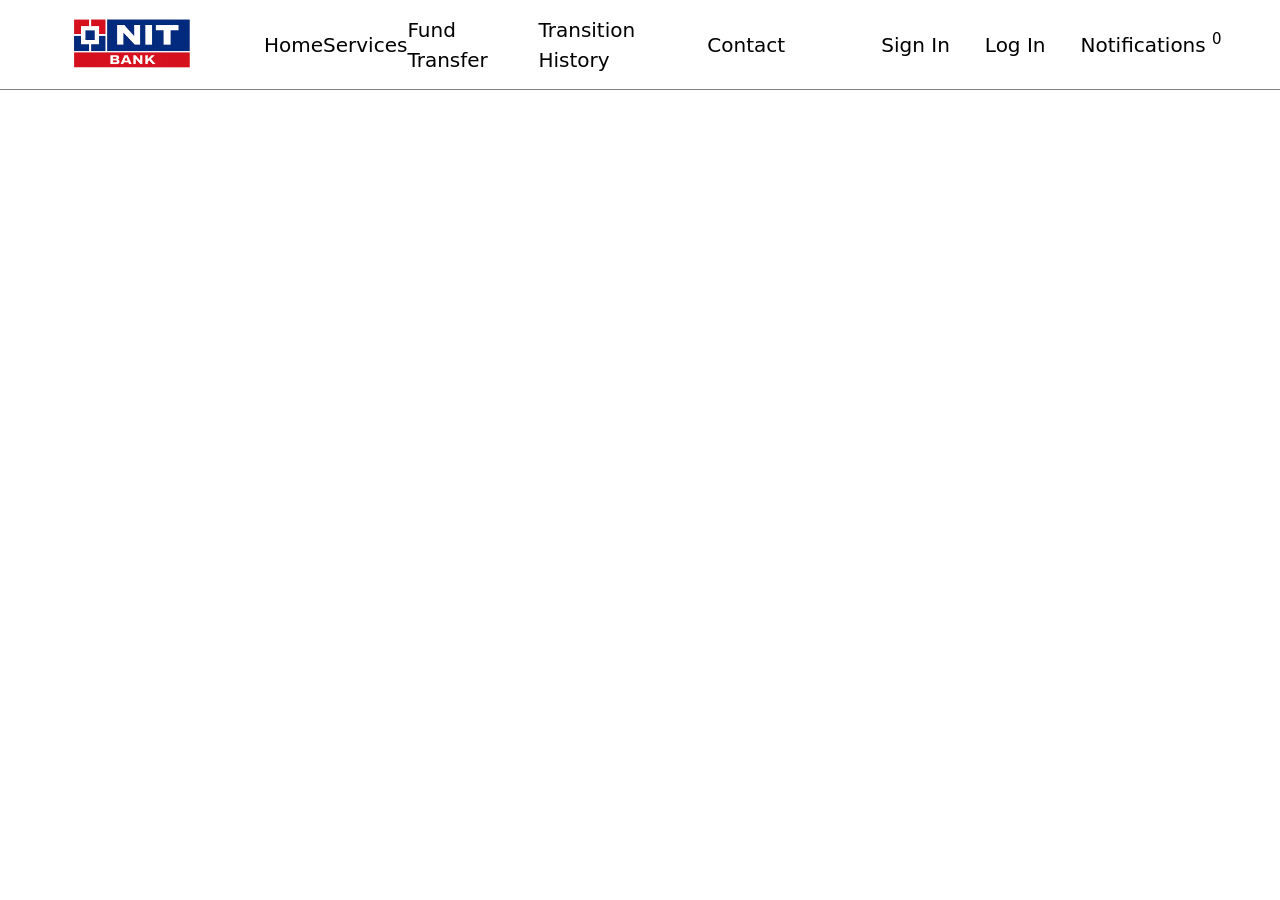
<file: homePage/index.html>
<!doctype html>
<html lang="en">
  <head>
    <meta charset="UTF-8" />
    <meta name="viewport" content="width=device-width, initial-scale=1.0" />
    <title>Document</title>
    <link rel="stylesheet" href="../navbar/navbar.css" />
    <link rel="stylesheet" href="../bootstrap/bootstrap.css" />
    <link rel="stylesheet" href="./index.css" />
  </head>
  <body>
    <main>
      <nav id="nav_container"></nav>
      <section>
        <article></article>
      </section>
    </main>
    <script src="../navbar/navbar.js"></script>
    <script src="../bootstrap/bootstrap.js"></script>
  </body>
</html>
</file>
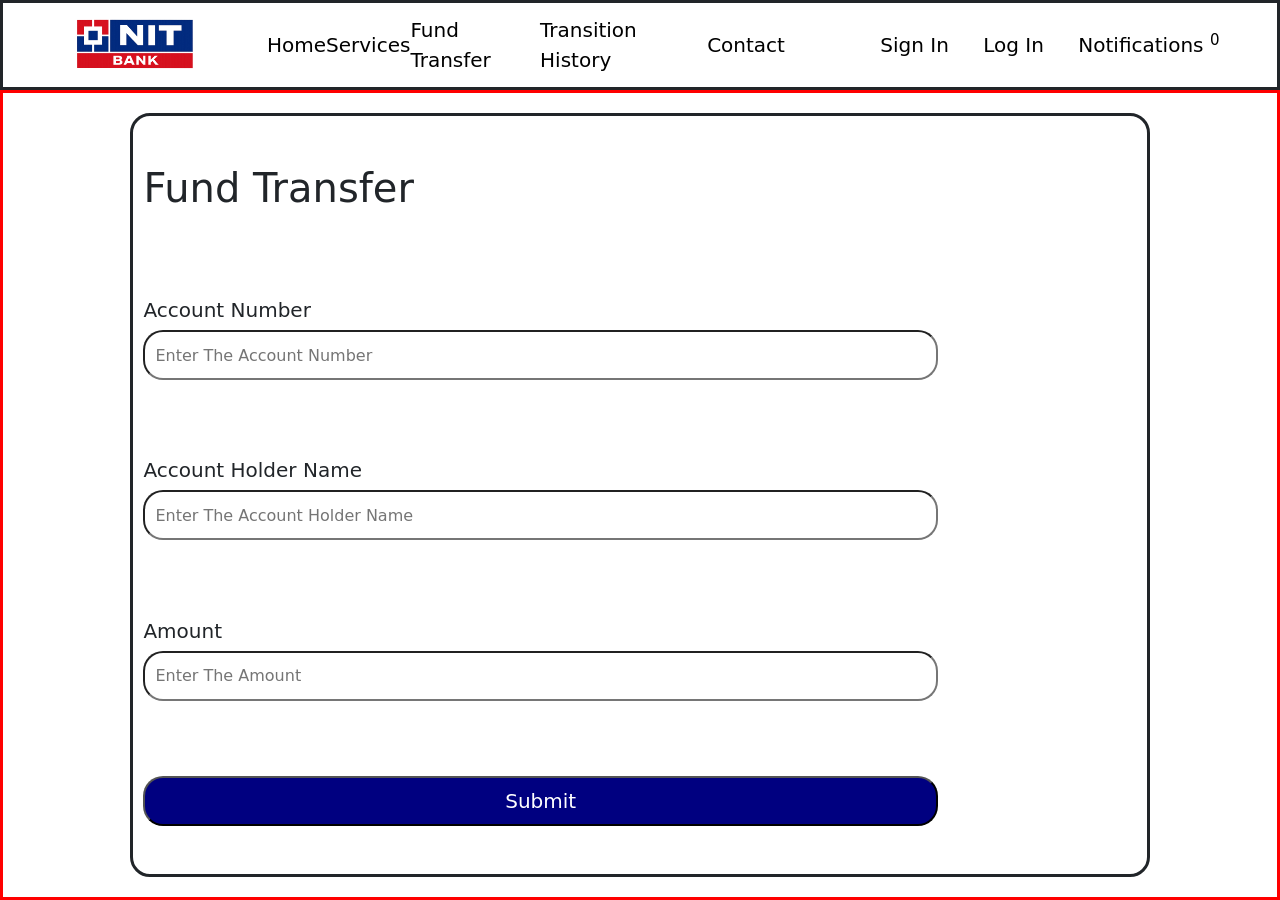
<file: fundTransfer/fundTransfer.html>
<!doctype html>
<html lang="en">
  <head>
    <meta charset="UTF-8" />
    <meta name="viewport" content="width=device-width, initial-scale=1.0" />
    <title>Document</title>
    <link rel="stylesheet" href="../bootstrap/bootstrap.css" />
    <link rel="stylesheet" href="../navbar/navbar.css" />
    <link rel="stylesheet" href="../registerPage/register.css" />
    <style>
      main form {
        display: flex;
        justify-content: space-around;
        flex-direction: column;
      }
    </style>
  </head>
  <body>
    <main>
      <nav id="nav_container"></nav>
      <section>
        <form action="">
          <h1>Fund Transfer</h1>
          <aside>
            <label for="">Account Number</label>
            <input
              type="text"
              name="accountNumber"
              placeholder="Enter The Account Number"
            />
          </aside>
          <aside>
            <label for="">Account Holder Name</label>
            <input
              type="text"
              name="ahn"
              placeholder="Enter The Account Holder Name"
            />
          </aside>
          <aside>
            <label for="">Amount</label>
            <input type="number" name="amount" placeholder="Enter The Amount" />
          </aside>

          <aside>
            <button>Submit</button>
          </aside>
        </form>
      </section>
    </main>
    <script src="../navbar/navbar.js"></script>
    <script src="./fundTrasfer.js" type="module"></script>
    <script src="../bootstrap/bootstrap.js"></script>
  </body>
</html>
</file>
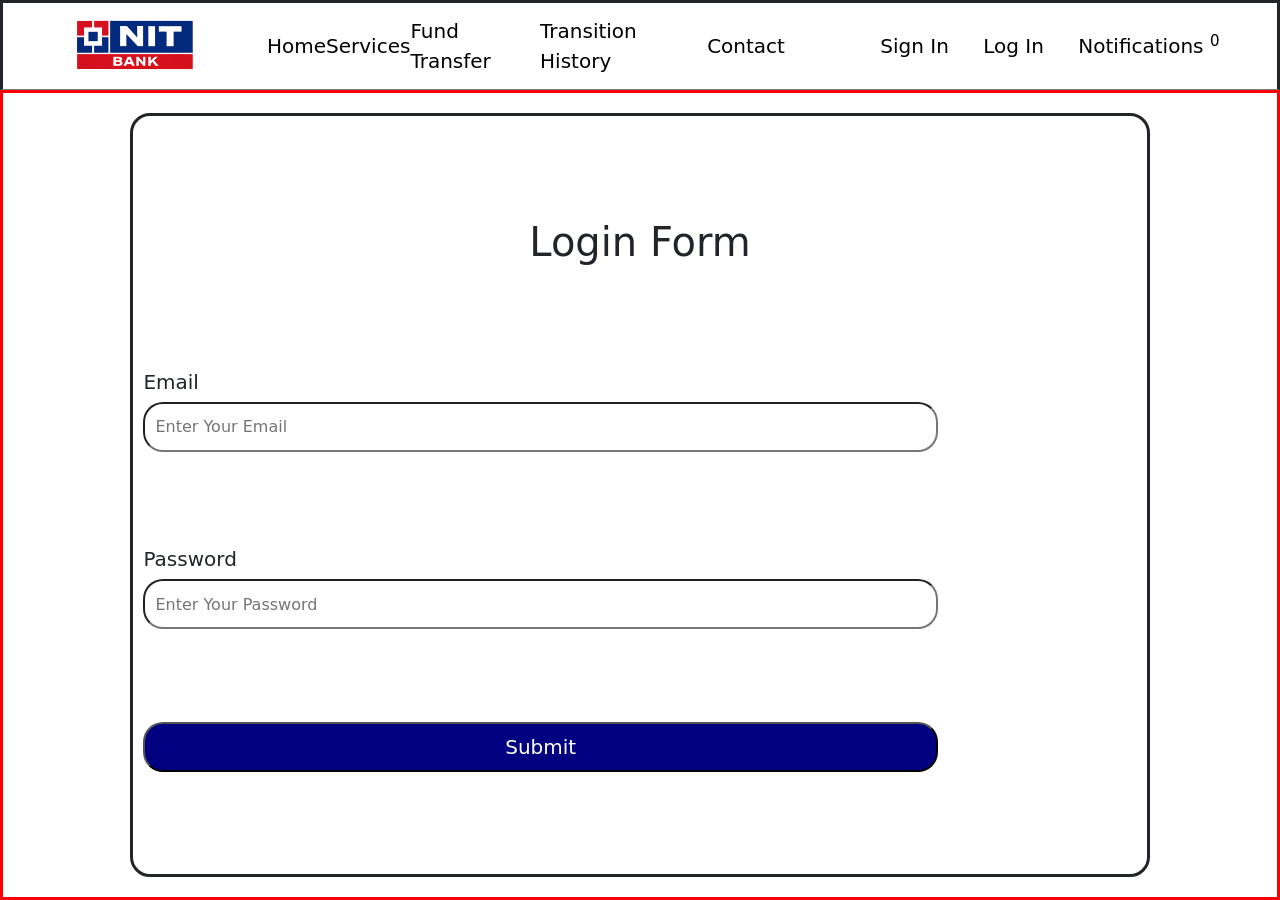
<file: logInPage/logIn.html>
<!doctype html>
<html lang="en">
  <head>
    <meta charset="UTF-8" />
    <meta name="viewport" content="width=device-width, initial-scale=1.0" />
    <title>Document</title>
    <link rel="stylesheet" href="../registerPage/register.css" />
    <link rel="stylesheet" href="../bootstrap/bootstrap.css" />
    <style>
      form {
        display: flex;
        align-items: start;
        justify-content: space-evenly;
        flex-direction: column;
      }
      aside {
        width: 100%;
      }
      h1 {
        width: 100%;
      }
    </style>
    <link rel="stylesheet" href="../navbar/navbar.css" />
  </head>
  <body>
    <main>
      <nav id="nav_container"></nav>
      <section>
        <form action="">
          <h1 class="text-center">Login Form</h1>
          <aside>
            <label for="">Email</label>
            <input type="email" name="email" placeholder="Enter Your Email" />
          </aside>
          <aside>
            <label for="">Password</label>
            <input
              type="password"
              name="password"
              placeholder="Enter Your Password"
            />
          </aside>
          <aside>
            <button>Submit</button>
          </aside>
        </form>
      </section>
    </main>
    <script src="../navbar/navbar.js"></script>
    <script src="./login.js"></script>
    <script src="../bootstrap/bootstrap.js"></script>
  </body>
</html>
</file>
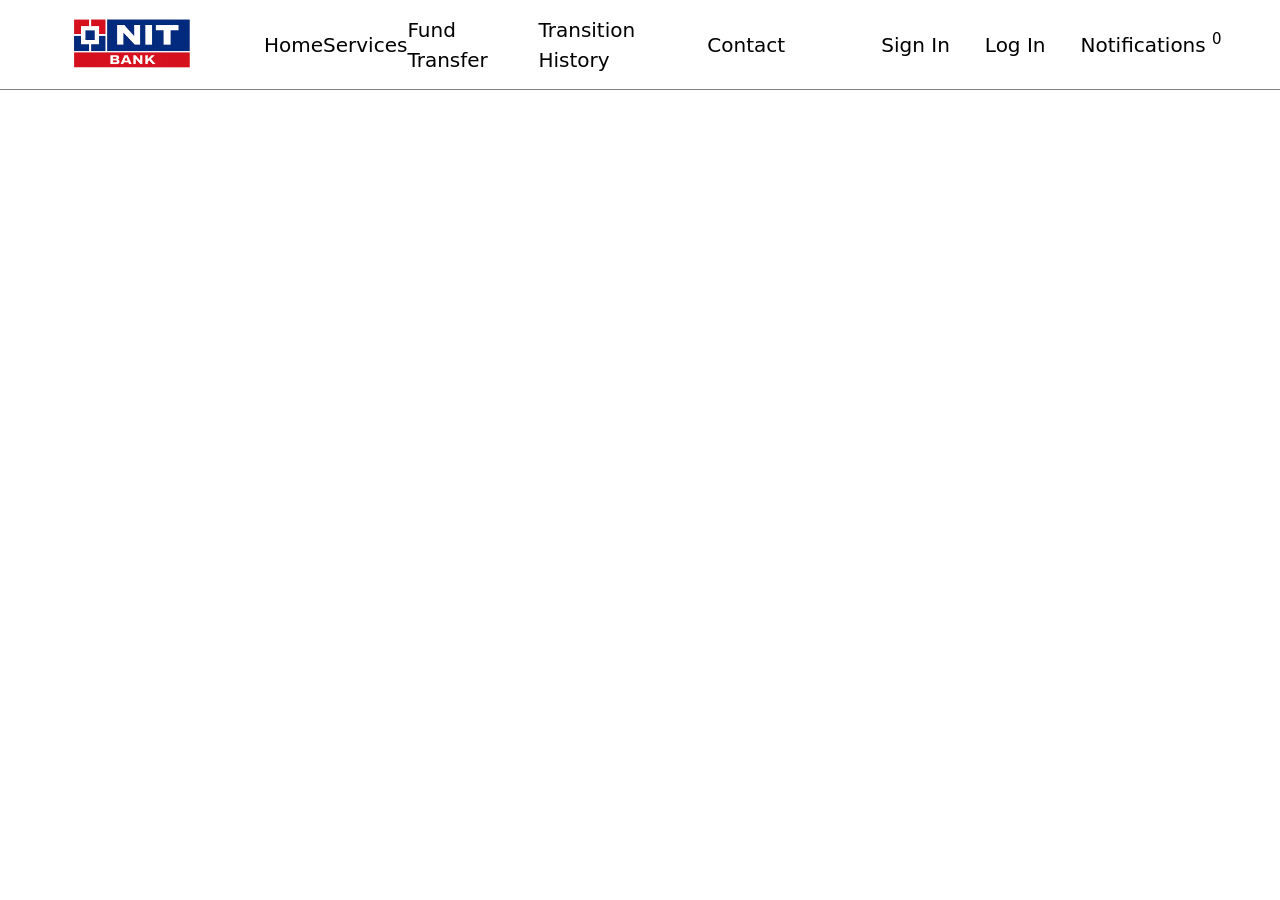
<file: myAccount/myAccount.html>
<!doctype html>
<html lang="en">
  <head>
    <meta charset="UTF-8" />
    <meta name="viewport" content="width=device-width, initial-scale=1.0" />
    <title>Document</title>
    <link rel="stylesheet" href="../bootstrap/bootstrap.css" />
    <link rel="stylesheet" href="../navbar/navbar.css" />
    <style>
      section {
        height: 90vh;
        display: flex;
        align-items: center;
        justify-content: center;
      }

      section article {
        border: 2px solid;
        border-radius: 20px;
        height: 75%;
        width: 40%;
        padding: 20px;
      }

      section p {
        font-size: 20px;
        text-transform: capitalize;
      }
      section h1 {
        text-align: center;
      }
    </style>
  </head>
  <body>
    <main>
      <nav id="nav_container"></nav>
      <section class="personalDetails"></section>
    </main>
    <script src="./myAccount.js"></script>
    <script src="../navbar/navbar.js"></script>
    <script src="../bootstrap/bootstrap.js"></script>
  </body>
</html>
</file>
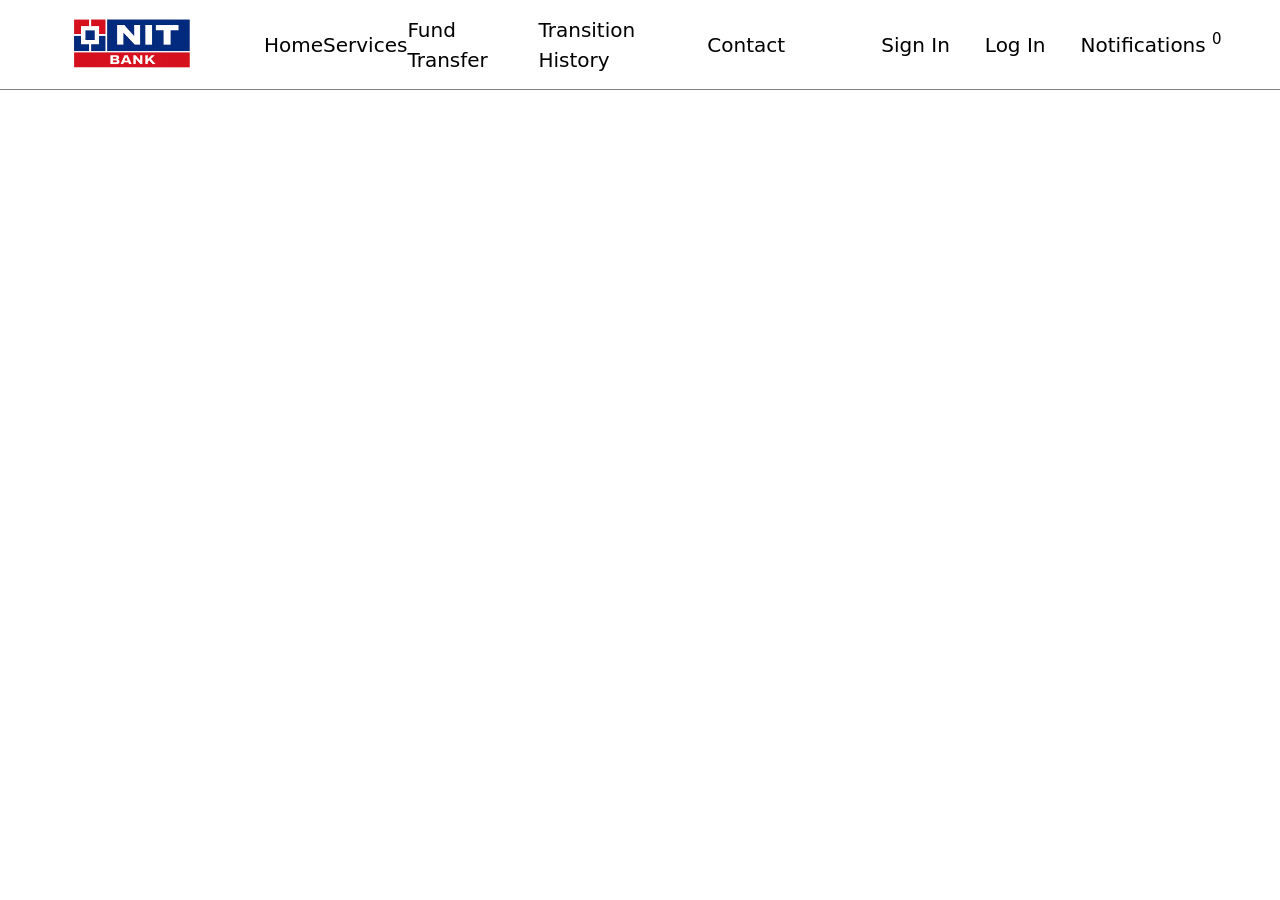
<file: notification/notification.html>
<!doctype html>
<html lang="en">
  <head>
    <meta charset="UTF-8" />
    <meta name="viewport" content="width=device-width, initial-scale=1.0" />
    <title>Document</title>
    <link rel="stylesheet" href="../bootstrap/bootstrap.css" />
    <link rel="stylesheet" href="../navbar/navbar.css" />
  </head>
  <body>
    <main>
      <nav id="nav_container"></nav>
      <section id="notification_container"></section>
    </main>
    <script src="./notification.js"></script>
    <script src="../navbar/navbar.js"></script>
    <script src="../bootstrap/bootstrap.js"></script>
  </body>
</html>
</file>
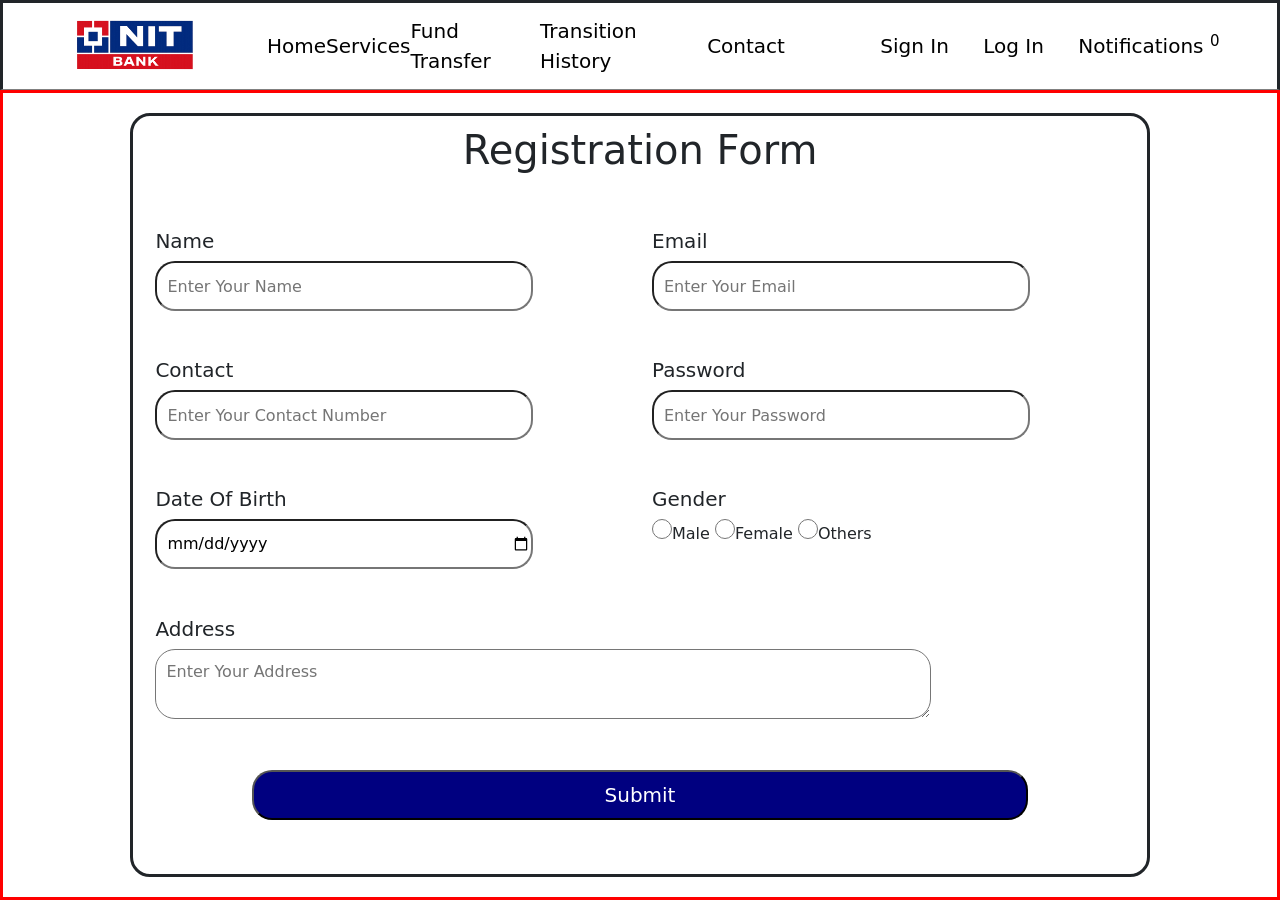
<file: registerPage/register.html>
<!doctype html>
<html lang="en">
  <head>
    <meta charset="UTF-8" />
    <meta name="viewport" content="width=device-width, initial-scale=1.0" />
    <title>Document</title>
    <link rel="stylesheet" href="./register.css" />
    <link rel="stylesheet" href="../bootstrap/bootstrap.css" />
    <link rel="stylesheet" href="../navbar/navbar.css" />
  </head>
  <body>
    <main>
      <nav id="nav_container"></nav>
      <section>
        <form action="" class="row">
          <h1 class="text-center">Registration Form</h1>
          <aside class="col-12 col-md-6">
            <label for="">Name</label>
            <input type="text" name="name" placeholder="Enter Your Name" />
          </aside>
          <aside class="col-12 col-md-6">
            <label for="">Email</label>
            <input type="email" name="email" placeholder="Enter Your Email" />
          </aside>
          <aside class="col-12 col-md-6">
            <label for="">Contact</label>
            <input
              type="tel"
              name="contact"
              placeholder="Enter Your Contact Number"
            />
          </aside>
          <aside class="col-12 col-md-6">
            <label for="">Password</label>
            <input
              type="password"
              name="password"
              placeholder="Enter Your Password"
            />
          </aside>
          <aside class="col-12 col-md-6">
            <label for="">Date Of Birth</label>
            <input type="date" name="dob" />
          </aside>
          <aside class="col-12 col-md-6">
            <label for="">Gender</label>
            <input type="radio" name="gender" value="male" />Male
            <input type="radio" name="gender" value="female" />Female
            <input type="radio" name="gender" value="others" />Others
          </aside>
          <aside class="col-12">
            <label for="">Address</label>
            <textarea
              name="address"
              id="address"
              placeholder="Enter Your Address"
            ></textarea>
          </aside>

          <aside class="col-12 text-center">
            <button>Submit</button>
          </aside>
        </form>
      </section>
    </main>
    <script src="../navbar/navbar.js"></script>
    <script src="./register.js"></script>
    <script src="../bootstrap/bootstrap.js"></script>
  </body>
</html>
</file>
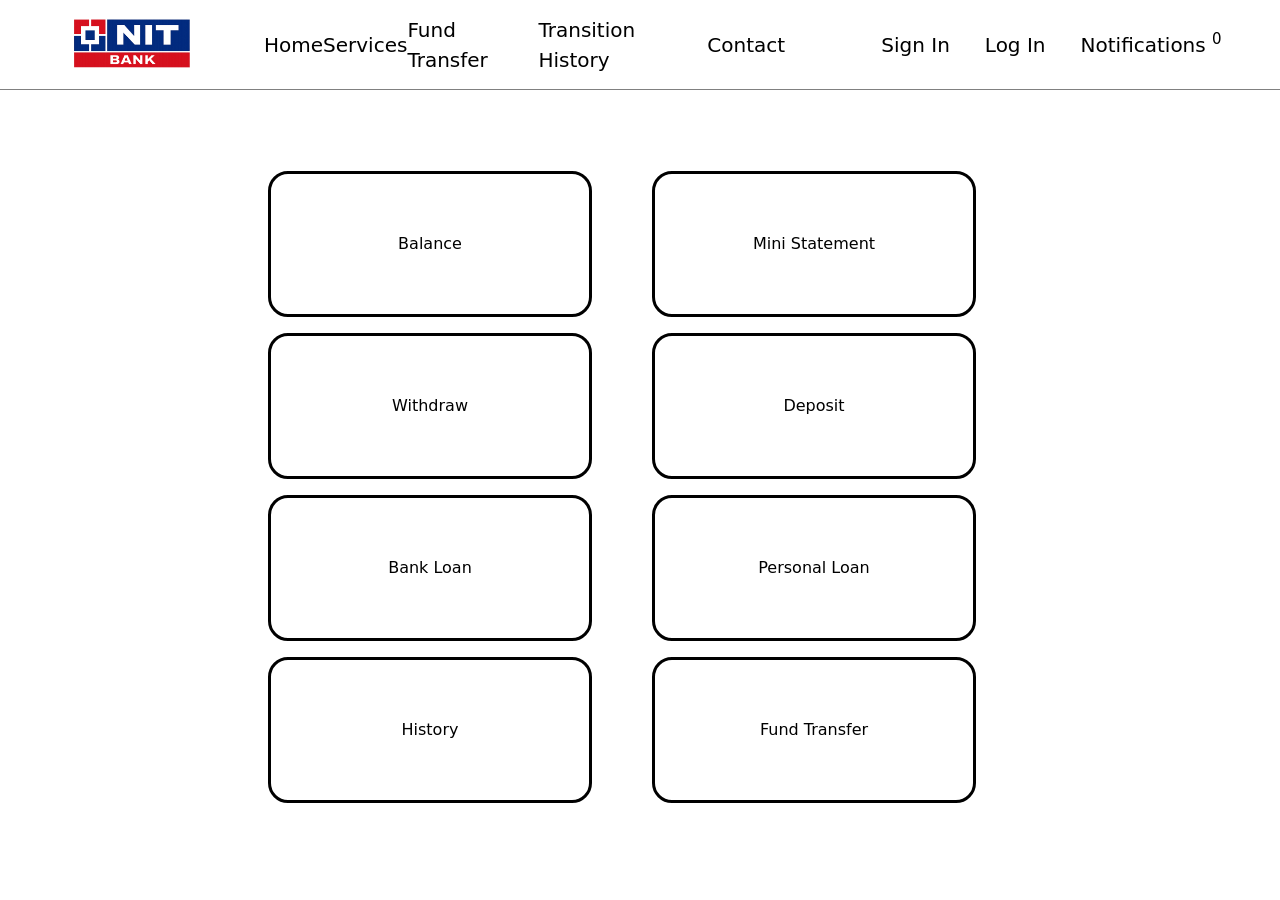
<file: services/service.html>
<!doctype html>
<html lang="en">
  <head>
    <meta charset="UTF-8" />
    <meta name="viewport" content="width=device-width, initial-scale=1.0" />
    <title>Document</title>
    <link rel="stylesheet" href="./service.css" />
    <link rel="stylesheet" href="../bootstrap/bootstrap.css" />
    <link rel="stylesheet" href="../navbar/navbar.css" />
  </head>
  <body>
    <main>
      <nav id="nav_container"></nav>
      <section>
        <article class="row">
          <aside class="col-12 col-md-6">
            <a href="">Balance</a>
          </aside>
          <aside class="col-12 col-md-6">
            <a href="">Mini Statement</a>
          </aside>
          <aside class="col-12 col-md-6">
            <a href="">Withdraw</a>
          </aside>
          <aside class="col-12 col-md-6">
            <a href="">Deposit</a>
          </aside>
          <aside class="col-12 col-md-6">
            <a href="">Bank Loan</a>
          </aside>
          <aside class="col-12 col-md-6">
            <a href="">Personal Loan</a>
          </aside>
          <aside class="col-12 col-md-6">
            <a href="../transitionHistory/transactionHistory.html">History</a>
          </aside>
          <aside class="col-12 col-md-6">
            <a href="../fundTransfer/fundTransfer.html">Fund Transfer</a>
          </aside>
        </article>
      </section>
    </main>
    <script src="../navbar/navbar.js"></script>
    <script src="../bootstrap/bootstrap.js"></script>
  </body>
</html>
</file>
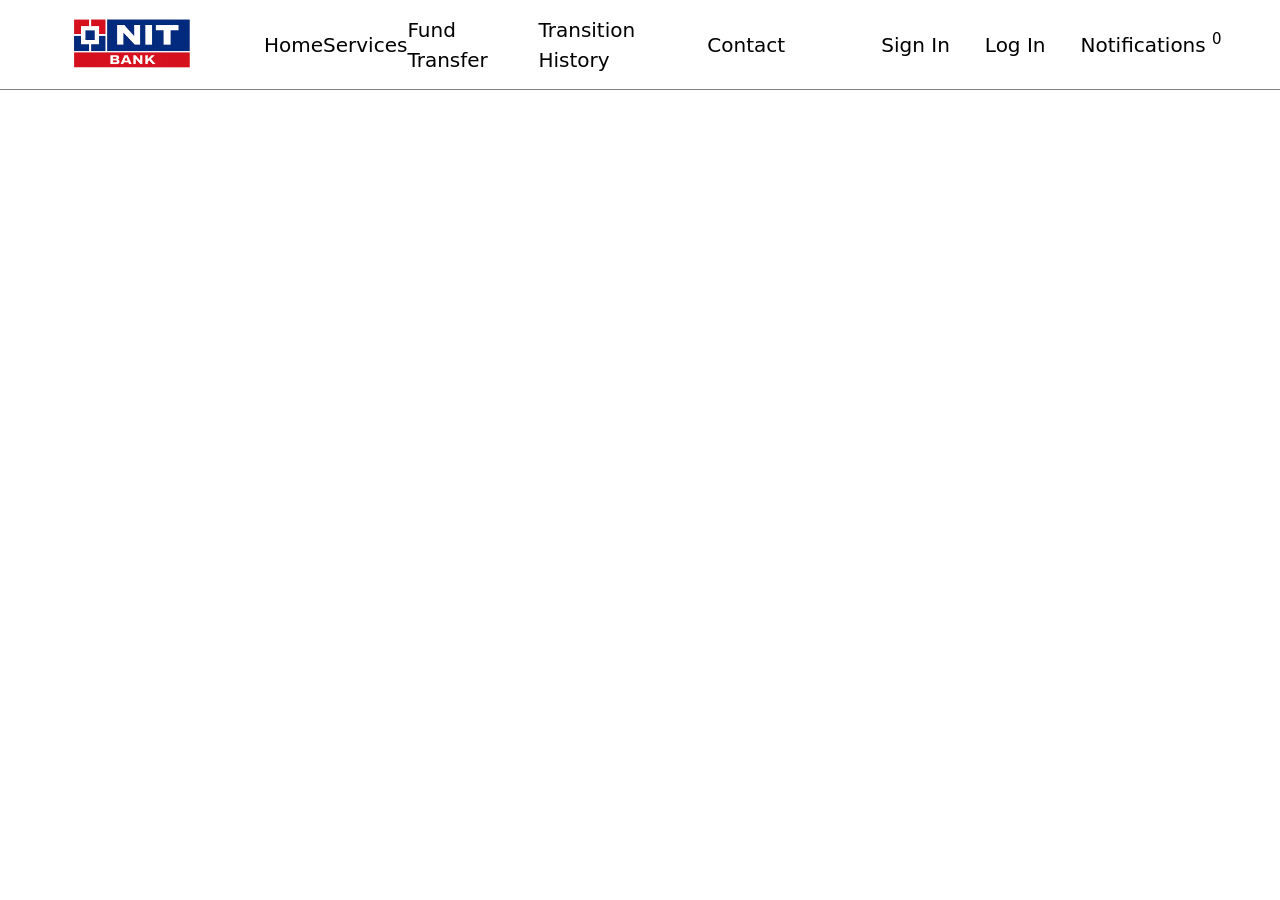
<file: transitionHistory/transactionHistory.html>
<!doctype html>
<html lang="en">
  <head>
    <meta charset="UTF-8" />
    <meta name="viewport" content="width=device-width, initial-scale=1.0" />
    <title>Document</title>
    <link rel="stylesheet" href="../bootstrap/bootstrap.css" />
    <link rel="stylesheet" href="../navbar/navbar.css" />
    <style>
      section {
        height: 90vh;
        padding: 10px;
        overflow-y: scroll;
      }
      section article {
        height: 200px;
        border: solid;
        border-radius: 20px;
        padding: 10px;
        margin-top: 10px;
        font-size: 20px;
      }
    </style>
  </head>
  <body>
    <main>
      <nav id="nav_container"></nav>
      <section id="display_container"></section>
    </main>
    <script src="./transaction.js"></script>
    <script src="../navbar/navbar.js"></script>
    <script src="../bootstrap/bootstrap.js"></script>
  </body>
</html>
</file>
<file: navbar/navbar.css>
* {
  margin: 0;
  padding: 0;
  box-sizing: border-box;
}

nav {
  height: 10vh;
  display: flex;
  border-bottom: 1px solid gray;
}

nav article {
  height: 100%;
}
nav article:first-child {
  flex-basis: 10%;
}

nav article:nth-child(2) {
  flex-basis: 50%;
}
nav article:nth-child(3) {
  flex-basis: 40%;
}

nav ul {
  width: 95%;
  height: 100%;
  display: flex;
  align-items: center;
  justify-content: space-evenly;
  list-style: none;
}
nav a {
  color: black;
  text-decoration: none;
  font-size: 20px;
  text-transform: capitalize;
  font-weight: 500;
}

nav a:hover {
  color: blue;
}

nav button{
  padding: 10px 25px;
  border-radius: 20px;
  font-size: 20px;
  font-weight: 500;
  background-color: transparent;
  border: none;
}

nav button:hover{
  background-color:red;
  color: white;
}

nav img{
  width: 200px;
}
</file>
<file: homePage/index.css>
* {
  margin: 0;
  padding: 0;
  box-sizing: border-box;
}

section {
  height: 90vh;
}

section article:first-child {
  background-image: url("https://moneyview.in/images/merge-banks-list-og.jpg");
  background-size: cover;
  background-size: cover;
  height: 100%;
  display: flex;
  align-items: center;
  justify-content: center;
}

section p {
  font-size: 60px;
  color: white;
}
</file>
<file: registerPage/register.css>
* {
  margin: 0;
  padding: 0;
  box-sizing: border-box;
}

nav {
  height: 10vh;
  border: solid;
}
section {
  height: 90vh;
  border: solid red;
  display: flex;
  align-items: center;
  justify-content: center;
}

form {
  border: solid;
  height: 95%;
  width: 80%;
  border-radius: 20px;
  padding: 10px;
  overflow-y: scroll;
  scrollbar-width: none;
}

form label {
  display: block;
  font-size: 20px;
  font-weight: 500;
  margin-bottom: 5px;
}

form input {
  width: 80%;
  border-radius: 20px;
  padding-left: 10px;
  height: 50px;
}

form input[type="radio"] {
  height: 20px;
  width: 20px;
}

form textarea {
  width: 80%;
  border-radius: 20px;
  padding: 10px;
}

form button {
  width: 80%;
  padding: 8px;
  border-radius: 20px;
  font-size: 20px;
  background-color: navy;
  color: white;
  font-weight: 500;
}
</file>
<file: services/service.css>
* {
  margin: 0;
  padding: 0;
  box-sizing: border-box;
}
section {
  height: 90vh;
  display: flex;
  align-items: center;
  justify-content: center;
}
section article {
  border-radius: 20px;
  height: 80%;
  width: 60%;
}

section aside {
  /* border: solid; */
  border-radius: 20px;
}
section a {
  text-decoration: none;
  display: block;
  border: solid;
  color: black;
  height: 90%;
  width: 90%;
  border-radius: 20px;
  display: flex;
  align-items: center;
  justify-content: center;
}

section a:hover{
    transform: scale(1.1);
    background-color: navy;
    color: white;
}
</file>
